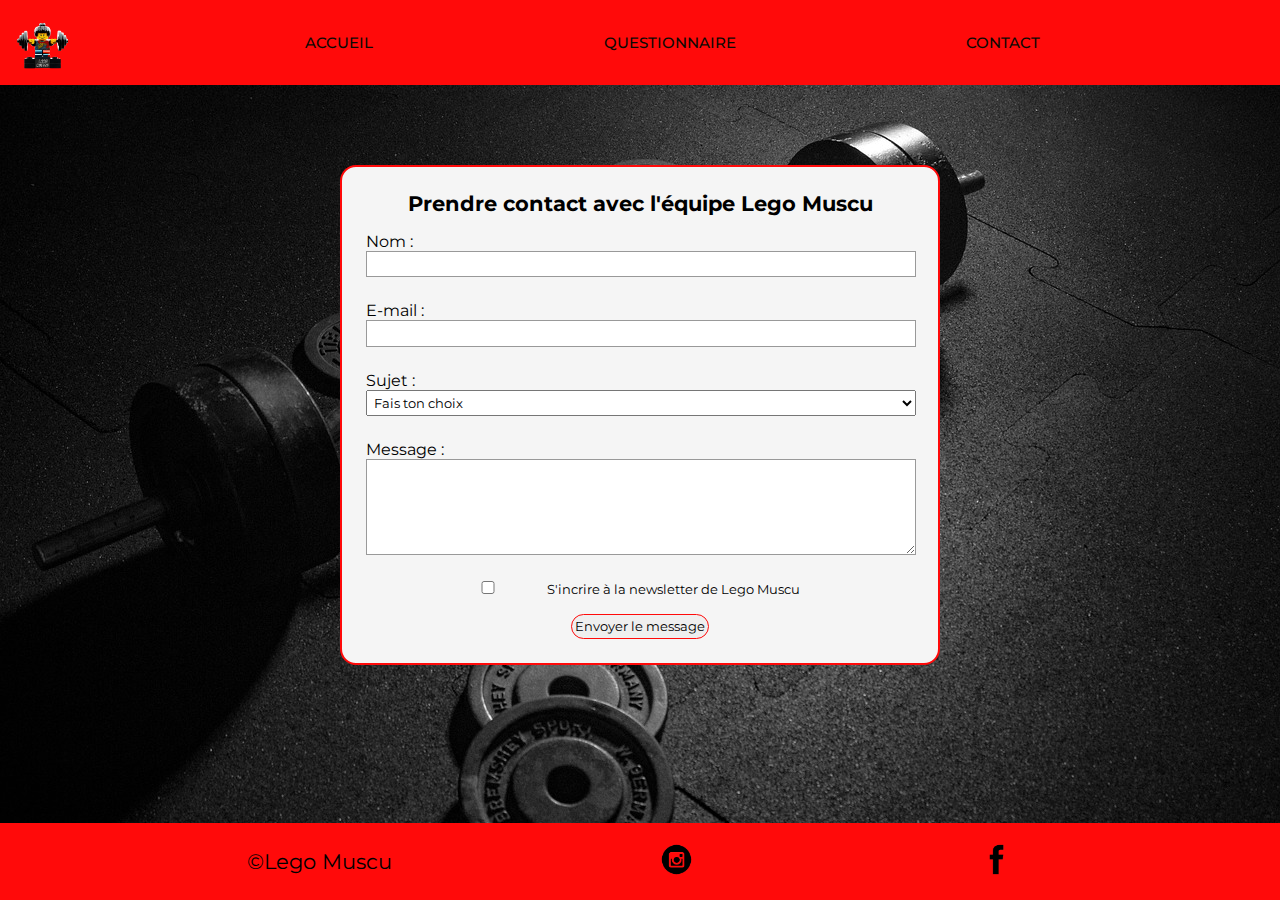
<file: contact.html>
<!DOCTYPE html>
<html lang="fr">
  <head>
    <meta charset="UTF-8" />
    <meta name="viewport" content="width=device-width, initial-scale=1.0" />
    <link rel="stylesheet" href="contact.css" />
    <link rel="preconnect" href="https://fonts.googleapis.com" />
    <link rel="preconnect" href="https://fonts.gstatic.com" crossorigin />
    <link
      href="https://fonts.googleapis.com/css2?family=Montserrat:ital,wght@0,100..900;1,100..900&display=swap"
      rel="stylesheet"
    />

    <title>Lego Muscu</title>
  </head>

  <body>
    <header>
      <nav id="nav">
        <img src="assets/logo-lego-muscu.png" alt="logo" />
        <ul>
          <li><a href="index.html">Accueil</a></li>
          <li><a href="questionnaire.html">QUESTIONNAIRE</a></li>
          <li><a href="contact.html">CONTACT</a></li>
        </ul>
        <div id="icons"></div>
      </nav>
    </header>

    <main>
      <form action="/ma-page-de-traitement" method="post">
        <h2>Prendre contact avec l'équipe Lego Muscu</h2>
        <ul>
          <li>
            <label for="name">Nom :</label>
            <input type="text" id="name" name="user_name" />
          </li>
          <li>
            <label for="mail">E-mail :</label>
            <input type="email" required id="mail" name="user_mail" />
          </li>
          <li>
            <label for="subject">Sujet : </label>
            <select id="subject" required>
              <option value="">Fais ton choix</option>
              <option value="Coach Sébastien">
                Coach Sébastien - Prise de masse
              </option>
              <option value="Coach Angélina">
                Coach Angélina - Prendre le grand air
              </option>
              <option value="Coach Maëva">
                Coach Maëva - Le summer body en bronzant
              </option>
              <option value="Coach Nicolas">
                Coach Nicolas - Trouver l'équilibre entre sport et nutrition
              </option>
              <option value="Autre">Autres renseignements</option>
            </select>
          </li>
          <li>
            <label for="msg">Message :</label>
            <textarea id="msg" name="user_message"></textarea>
          </li>
          <li class="Newsletter">
            <input type="checkbox" value="Newsletter" />
            <label> S'incrire à la newsletter de Lego Muscu</label>
          </li>
        </ul>

        <div class="button">
          <button type="submit">Envoyer le message</button>
        </div>
      </form>
    </main>

    <footer>
      <p class="copyright">©Lego Muscu</p>
      <a href="https://www.instagram.com/" target="_blank">
        <img src="assets/logo-insta.png" alt="Instagram"
      /></a>
      <a href="https://fr-fr.facebook.com/" target="_blank">
        <img src="assets/logo-fb.png" alt="Facebook"
      /></a>
    </footer>

    <script src="Contact.js"></script>
  </body>
</html>
</file>
<file: contact.css>
:root {
  --main-color: #ff0a0a;
}

* {
  margin: 0;
  padding: 0;
  box-sizing: border-box;
  font-family: "Montserrat", Arial, Helvetica, sans-serif;
}

/*-----MON HEADER-----*/
#icons {
  cursor: pointer;
  display: none;
}

@media (max-width: 768px) {
  #icons {
    display: flex;
    align-items: center;
    font-size: 3em;
  }
  #icons:before {
    content: "\2630";
  }
  .active #icons:before {
    content: "\2715";
  }
  nav ul {
    position: fixed;
    left: -100%;
    top: 5.3rem;
    flex-direction: column;
    background-color: var(--main-color);
    width: 100%;
    text-align: center;
    transition: 0.25s;
  }
  nav li {
    padding: 3px 0;
  }
  nav li:hover {
    background-color: var(--main-color);
  }
  nav.active ul {
    left: 0;
  }
  nav li {
    font-size: 20px;
    margin: 20px;
  }
}

nav ul {
  display: flex;
  justify-content: space-evenly;
  width: 100%;
  align-items: center;
}

li {
  list-style: none;
}

a,
a:hover {
  color: #0a0903;
  text-decoration: none;
  text-transform: uppercase;
}

a:hover {
  color: white;
}

header {
  display: flex;
}

nav {
  display: flex;
  justify-content: space-between;
  align-content: center;
  background: var(--main-color);
  padding: 10px;
  width: 100%;
  font-size: calc(0.4rem + 0.7vw);
  font-weight: 500;
}

nav img {
  width: 65px;
}

/*-----MON FORMULAIRE DE CONTACT-----*/

body {
  background-image: url("./assets/altere.jpg");
  background-size: cover;
}

main {
  margin: 5rem;

  @media screen and (max-width: 480px) {
    margin: 0;
    margin-top: 3rem;
    margin-bottom: 3rem;
  }
}

form {
  /* On centre le formulaire */
  margin: auto;
  width: 400px;
  background-color: whitesmoke;

  /* Le contour du formulaire */
  padding: 1.5em;
  border: 2px solid var(--main-color);
  border-radius: 1em;

  @media screen and (min-width: 768px) {
    width: 600px;
  }

  @media screen and (max-width: 480px) {
    width: 300px;
  }

  h2 {
    margin-top: 0;
    margin-bottom: 1rem;
    text-align: center;
    font-size: 1.3em;

    @media screen and (max-width: 480px) {
      font-size: 1em;
    }
  }

  ul {
    list-style: none;
    padding: 0;
    margin: 0;
  }

  label {
    /* Taille et alignement uniformes */
    display: inline-block;
    width: 350px;
    @media screen and (min-width: 768px) {
      width: 550px;
    }
    @media screen and (max-width: 480px) {
      width: 250px;
      font-size: small;
    }
  }

  input {
    padding: 0.2rem;
  }

  select {
    width: 350px;
    padding: 0.2rem;
    @media screen and (min-width: 768px) {
      width: 550px;
    }
    @media screen and (max-width: 480px) {
      width: 250px;
      font-size: small;
    }
  }

  input,
  textarea {
    /* On s'assure que les champs texte ont la même police */
    font: 1em sans-serif;

    /* Taille uniforme pour des champs */
    width: 350px;
    box-sizing: border-box;

    @media screen and (min-width: 768px) {
      width: 550px;
    }

    @media screen and (max-width: 480px) {
      width: 250px;
    }

    /* On utilise la même bordure que pour le formulaire */
    border: 1px solid #999;
  }

  textarea {
    /* On aligne les textes sur plusieurs lignes avec leur
       libellé. */
    vertical-align: top;

    /* On fournit un peut d'espace pour saisir du texte. */
    height: 6em;

    /* On permet de redimensionner verticalement. */
    resize: vertical;
  }

  .Newsletter {
    display: flex;

    input {
      width: 20%;
      justify-content: left;

      @media screen and (max-width: 480px) {
        width: 10%;
        justify-content: center;
      }
    }

    label {
      width: 300px;
      text-align: left;
      font-size: 0.8em;

      @media screen and (max-width: 480px) {
        width: 200px;
        font-size: 0.6em;
      }
    }
    @media screen and (min-width: 768px) {
      display: block;
      text-align: center;
    }
    @media screen and (max-width: 480px) {
      display: block;
      text-align: center;
    }
  }

  .button {
    /* On aligne les boutons avec les champs texte. */
    text-align: center;
    padding-top: 1rem;

    button {
      padding: 0.2rem;
      border-radius: 1em;
      border: 1px solid var(--main-color);
    }
  }
  button:hover {
    background-color: var(--main-color);
  }
}

form li + li {
  margin-top: 1.5em;
}

/*-----MON FOOTER-----*/

footer {
  display: flex;
  justify-content: space-evenly;
  align-items: center;
  background-color: var(--main-color);
  width: 100%;
  position: fixed;
  bottom: 0;
}

footer img {
  width: 73px;
}

.copyright {
  font-size: 1em;
  margin: 0;
  padding: 0;
}

@media (min-width: 768px) {
  .copyright {
    font-size: 1.3em;
  }
}
</file>
